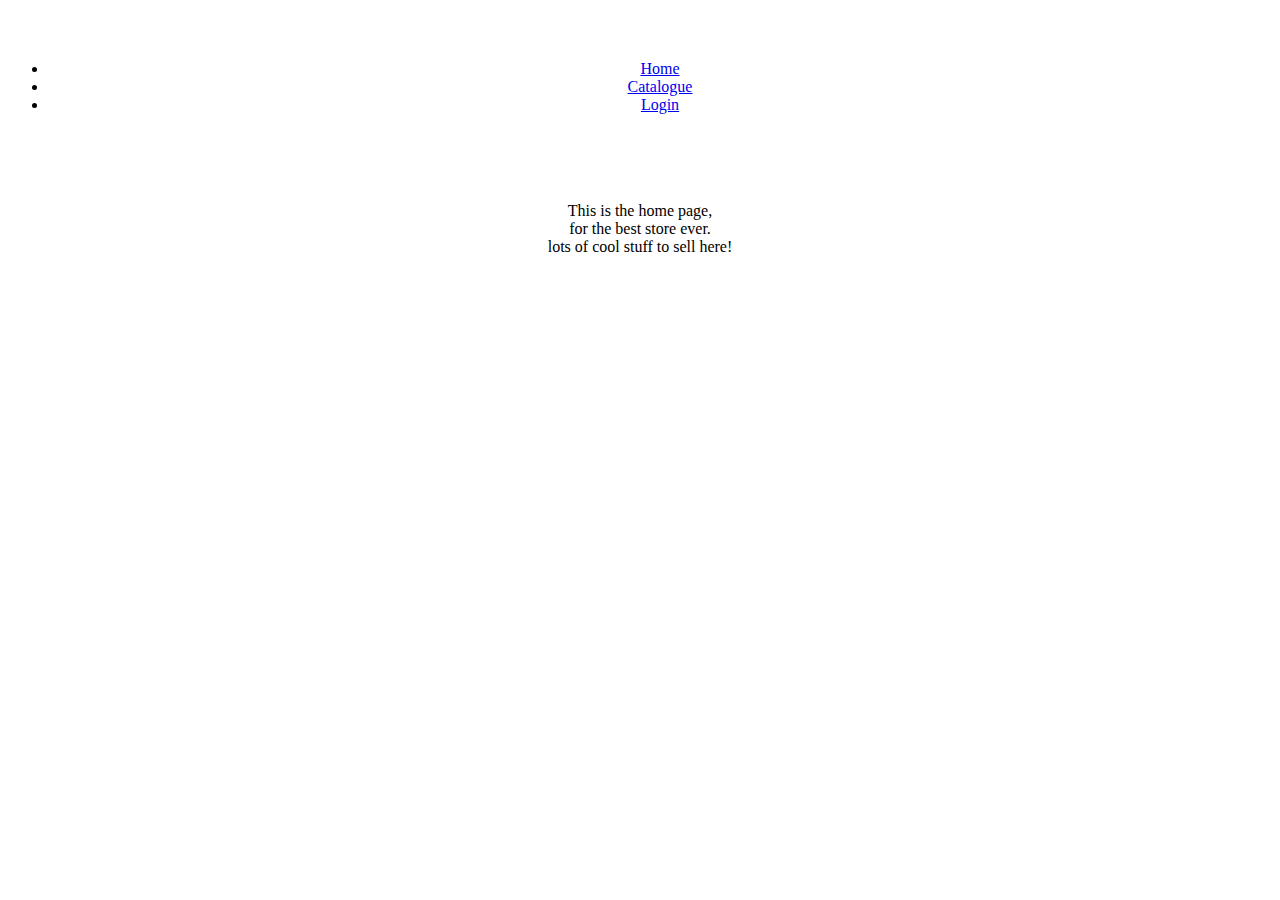
<file: Home.html>
<html>
	<head>
		<title>Home</title>
	</head>

	<body>
		<br/><br/><center> <ul>
  					<li><a href="./Home.html">Home</a></li>
  					<li><a href="./Catalogue.html">Catalogue</a></li>
 					<li><a href="./Login.html"target="_blank">Login</a></li>
				   </ul>
			

			<br/><br/><br/><br/>
		
			<h20>This is the home page,<br/>
			    for the best store ever.<br/>
			    lots of cool stuff to sell here!
			</h20>



		</center>
	</body>
</html>
</file>
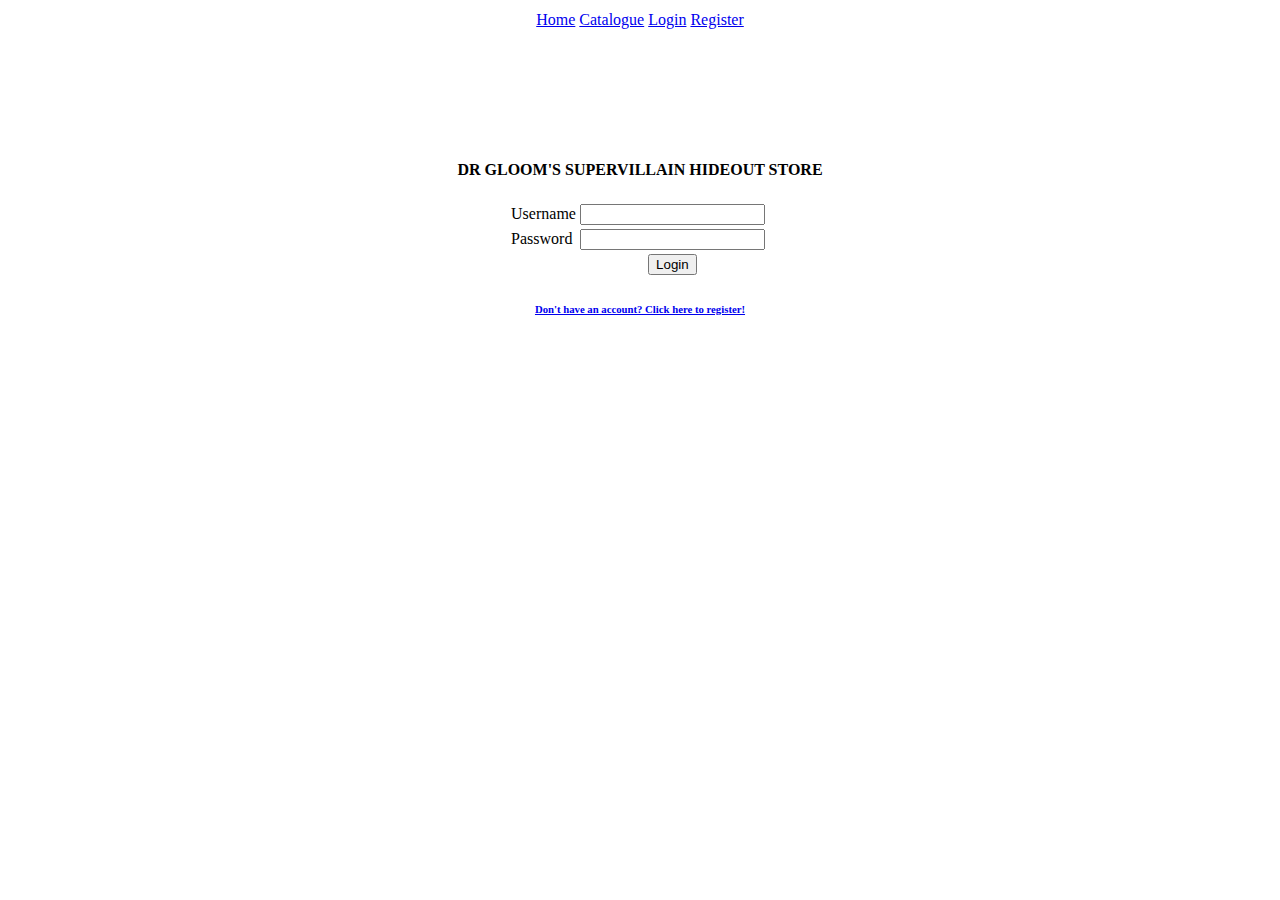
<file: Login.html>
<html>
	<head>
		<link rel="stylesheet" type="text/css" href="http://www.cs.mcgill.ca/~kye/style1.css"/>
		<title>Login</title>
	</head>

	<body>
		<center>
        <table class="menu">
                <tr>
                        <td><a href="http://www.cs.mcgill.ca/~kye/index.html">Home</a></td>
                        <td><a href="http://www.cs.mcgill.ca/~kye/Catalogue.html">Catalogue</a></td>
                        <td><a href="http://www.cs.mcgill.ca/~kye/Login.html" target="_blank">Login</a></td>
                        <td><a href="http://www.cs.mcgill.ca/~kye/Registration.html">Register</a></td>
                </tr>
        </table>

		<br/><br/><br/><br/><br/><br/>
			<h4>DR GLOOM'S SUPERVILLAIN HIDEOUT STORE</h4>
			<form action="http://www.cs.mcgill.ca/~kye/cgi-bin/Login.cgi" method="post">
			<table class="input-boxes" border="0">
			<tr>
				<td>Username</td>
				<td><input type="text" class="text-input" maxlength="20" name="username"></td>
				<td></td>
			<tr>
				<td>Password</td>
				<td><input type="password" class="text-input" maxlength="30" name="password"></td>
				<td></td>
			</tr>
			<tr>
				<td></td>
				<td><center><input type="submit" value="Login"></center></td>
			</tr>
			</table>
			</form>
			<p><a href="http://www.cs.mcgill.ca/~kye/Registration.html"><h6>Don't have an account? Click here to register!</h6></a></p>
		</center>
	</body>
</html>
</file>
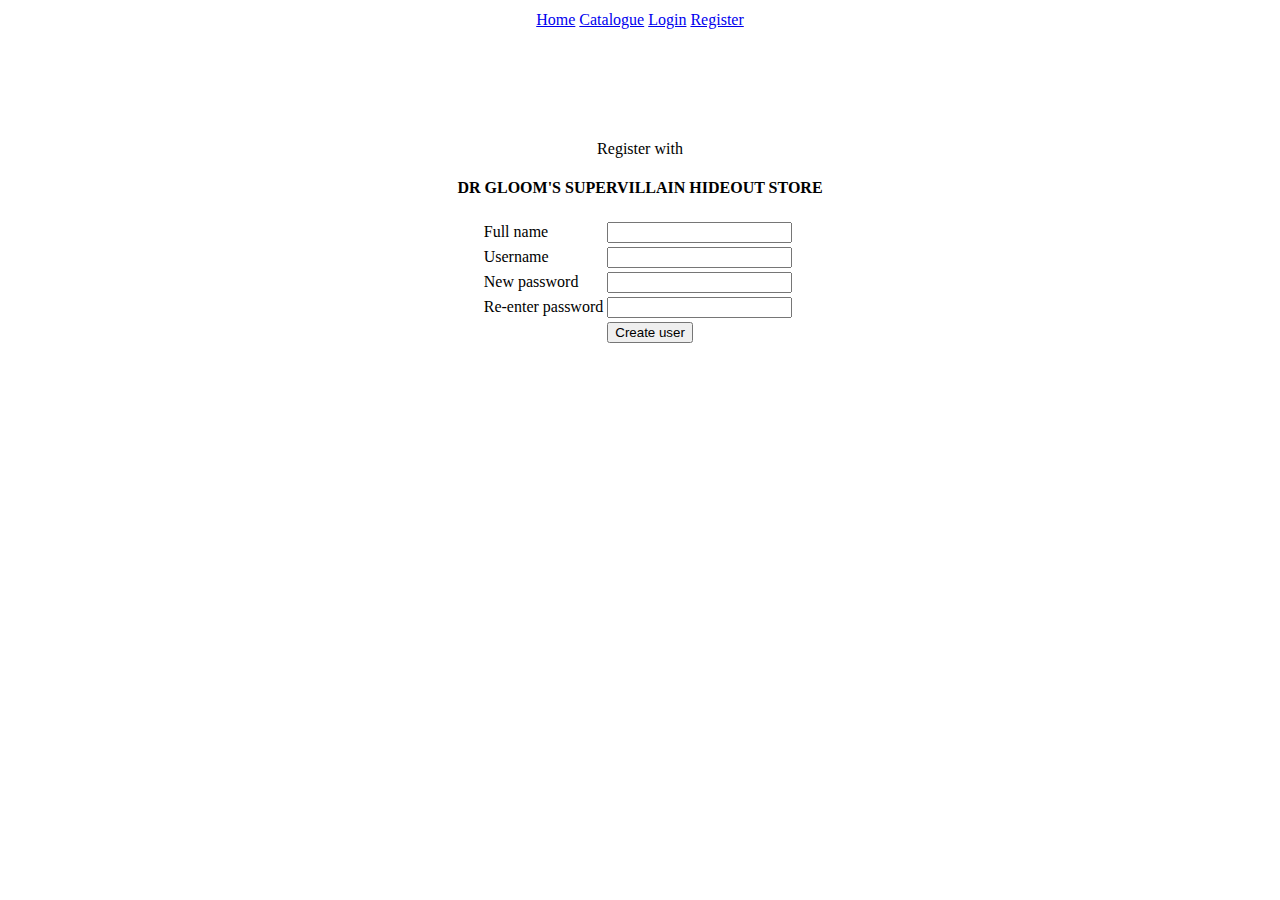
<file: Registration.html>
<html>
	<head>
		<link rel="stylesheet" type="text/css" href="http://www.cs.mcgill.ca/~kye/style1.css"/>
		<title>Registration</title>
	</head>

	<body>
		<center>
			<table class="menu">
                <tr>
                    <td><a href="http://www.cs.mcgill.ca/~kye/index.html">Home</a></td>
                    <td><a href="http://www.cs.mcgill.ca/~kye/Catalogue.html">Catalogue</a></td>
                    <td><a href="http://www.cs.mcgill.ca/~kye/Login.html" target="_blank">Login</a></td>
                    <td><a href="http://www.cs.mcgill.ca/~kye/Registration.html">Register</a></td>
                </tr>
	        </table>

			<br/><br/><br/><br/><br/><br/>
		
			Register with <h4>DR GLOOM'S SUPERVILLAIN HIDEOUT STORE</h4>

			<form action="./cgi-bin/Register.pl" method="post">
			<table class="input-boxes">
			<tr>
				<td>Full name</td>
				<td><input type="text" maxlength="100" name="name"></td>
				<td></td>
			</tr>
			<tr>
				<td>Username</td>
				<td><input type="text" maxlength="20" name="username"></td>
				<td></td>
			<tr>
				<td>New password</td>
				<td><input type="password" maxlength="30" name="password"></td>
				<td></td>
			</tr>
			<tr>
				<td>Re-enter password</td>
				<td><input type="password" maxlength="30" name="re-password"></td>
			</tr>
			<tr>
				<td></td>
				<td><input type="submit" value="Create user"></td>
				<td></td>
			</tr>
			</table>
			</form>
		</center>
	</body>
</html>
</file>
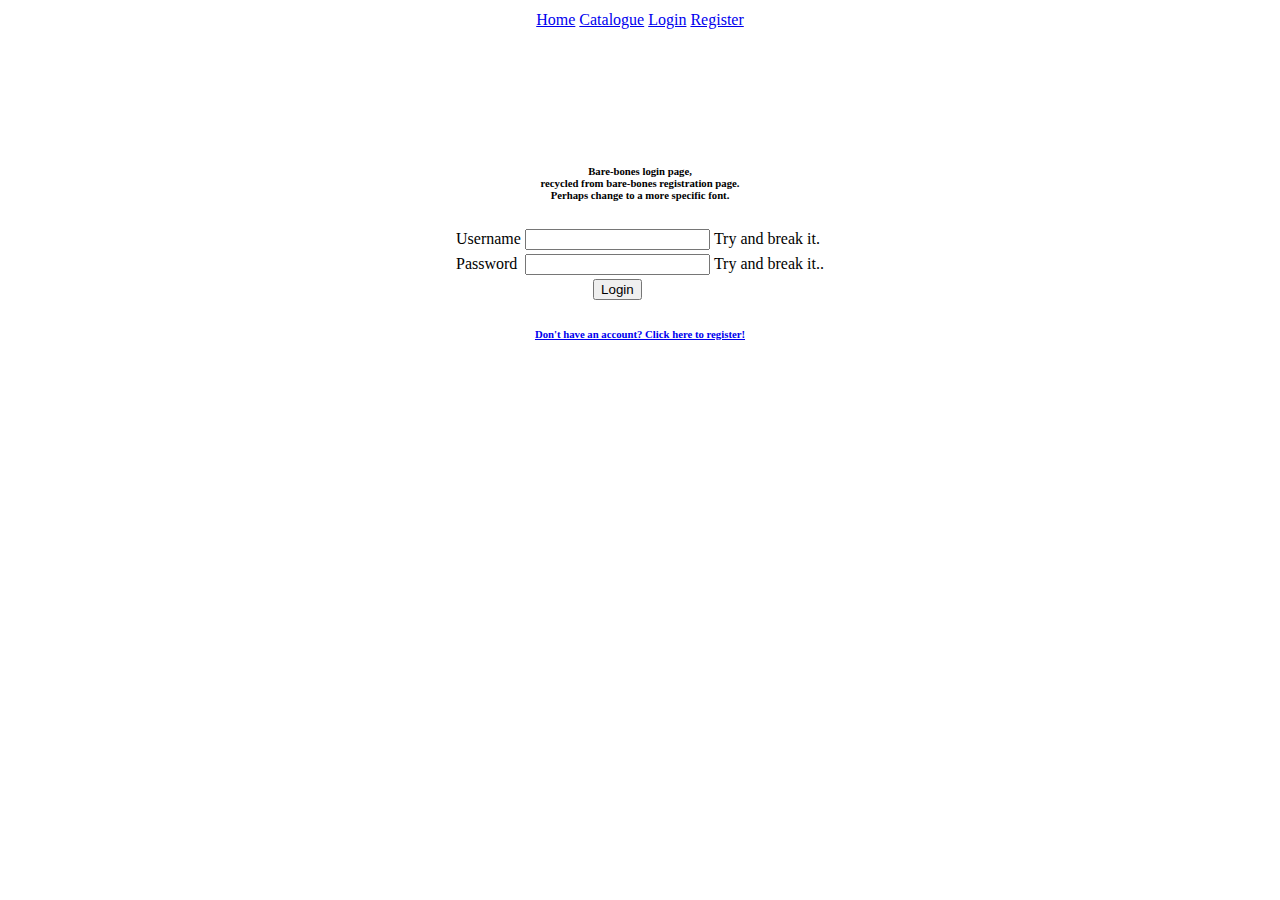
<file: archive/KaiLogin.html>
<html>
	<head>
		<link rel="stylesheet" type="text/css" href="http://www.cs.mcgill.ca/~kye/style1.css"/>
		<title>Login</title>
	</head>

	<body>
		<center>
        <table class="menu">
                <tr>
                        <td><a href="http://www.cs.mcgill.ca/~kye/index.html">Home</a></td>
                        <td><a href="http://www.cs.mcgill.ca/~kye/Catalogue.html">Catalogue</a></td>
                        <td><a href="http://www.cs.mcgill.ca/~kye/Login.html" target="_blank">Login</a></td>
                        <td><a href="http://www.cs.mcgill.ca/~kye/Registration.html">Register</a></td>
                </tr>
        </table>

		<br/><br/><br/><br/><br/><br/>
			<h6>Bare-bones login page,<br/>
			    recycled from bare-bones registration page.<br/>
			    Perhaps change to a more specific font.
			</h6>
			<form action="http://www.cs.mcgill.ca/~kye/cgi-bin/Login.cgi" method="post">
			<table class="input-boxes" border="0">
			<tr>
				<td><p>Username</p></td>
				<td><input type="text" class="text-input" maxlength="20" name="username"></td>
				<td><p>Try and break it.</p></td>
			<tr>
				<td>Password</td>
				<td><input type="password" class="text-input" maxlength="30" name="password"></td>
				<td>Try and break it..</td>
			</tr>
			<tr>
				<td></td>
				<td><center><input type="submit" value="Login"></center></td>
			</tr>
			</table>
			</form>
			<p><a href="http://www.cs.mcgill.ca/~kye/Registration.html"><h6>Don't have an account? Click here to register!</h6></a></p>
		</center>
	</body>
</html>
</file>
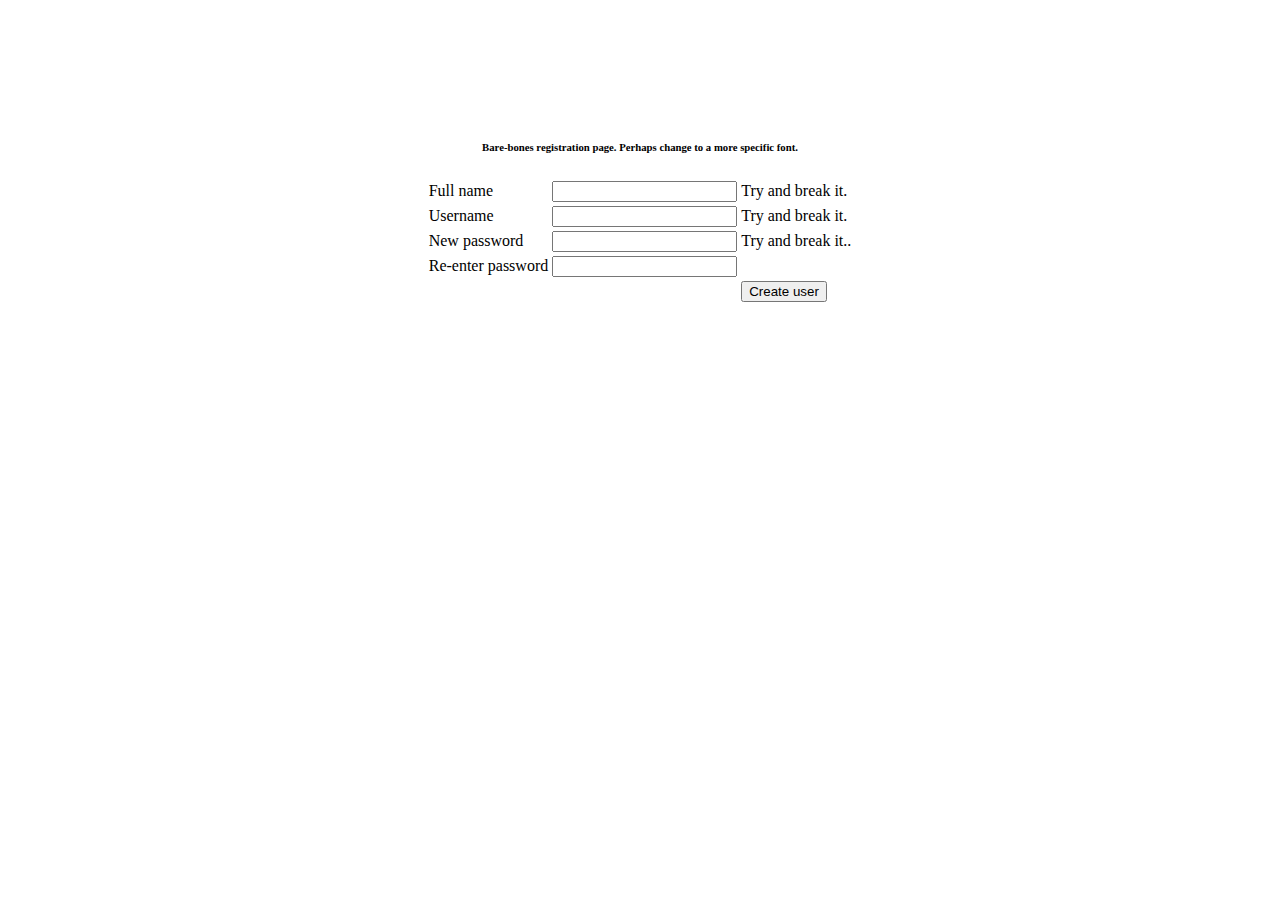
<file: archive/KaiRegistration.html>
<html>
	<head>
		<title>Registration</title>
	</head>

	<body>
		<br/><br/><br/><br/><br/><br/>
		<center>
			<h6>Bare-bones registration page. Perhaps change to a more specific font.</h6>
			<form action="http://www.cs.mcgill.ca/~kye/cgi-bin/Register.pl" method="post">
			<table border="0">
			<tr>
				<td>Full name</td>
				<td><input type="text" maxlength="100" name="name"></td>
				<td>Try and break it.</td>
			</tr>
			<tr>
				<td>Username</td>
				<td><input type="text" maxlength="20" name="username"></td>
				<td>Try and break it.</td>
			<tr>
				<td>New password</td>
				<td><input type="password" maxlength="30" name="password"></td>
				<td>Try and break it..</td>
			</tr>
			<tr>
				<td>Re-enter password</td>
				<td><input type="password" maxlength="30" name="re-password"></td>
			</tr>
			<tr>
				<td></td>
				<td></td>
				<td><input type="submit" value="Create user"></td>
			</tr>
			</table>
			</form>
		</center>
	</body>
</html>
</file>
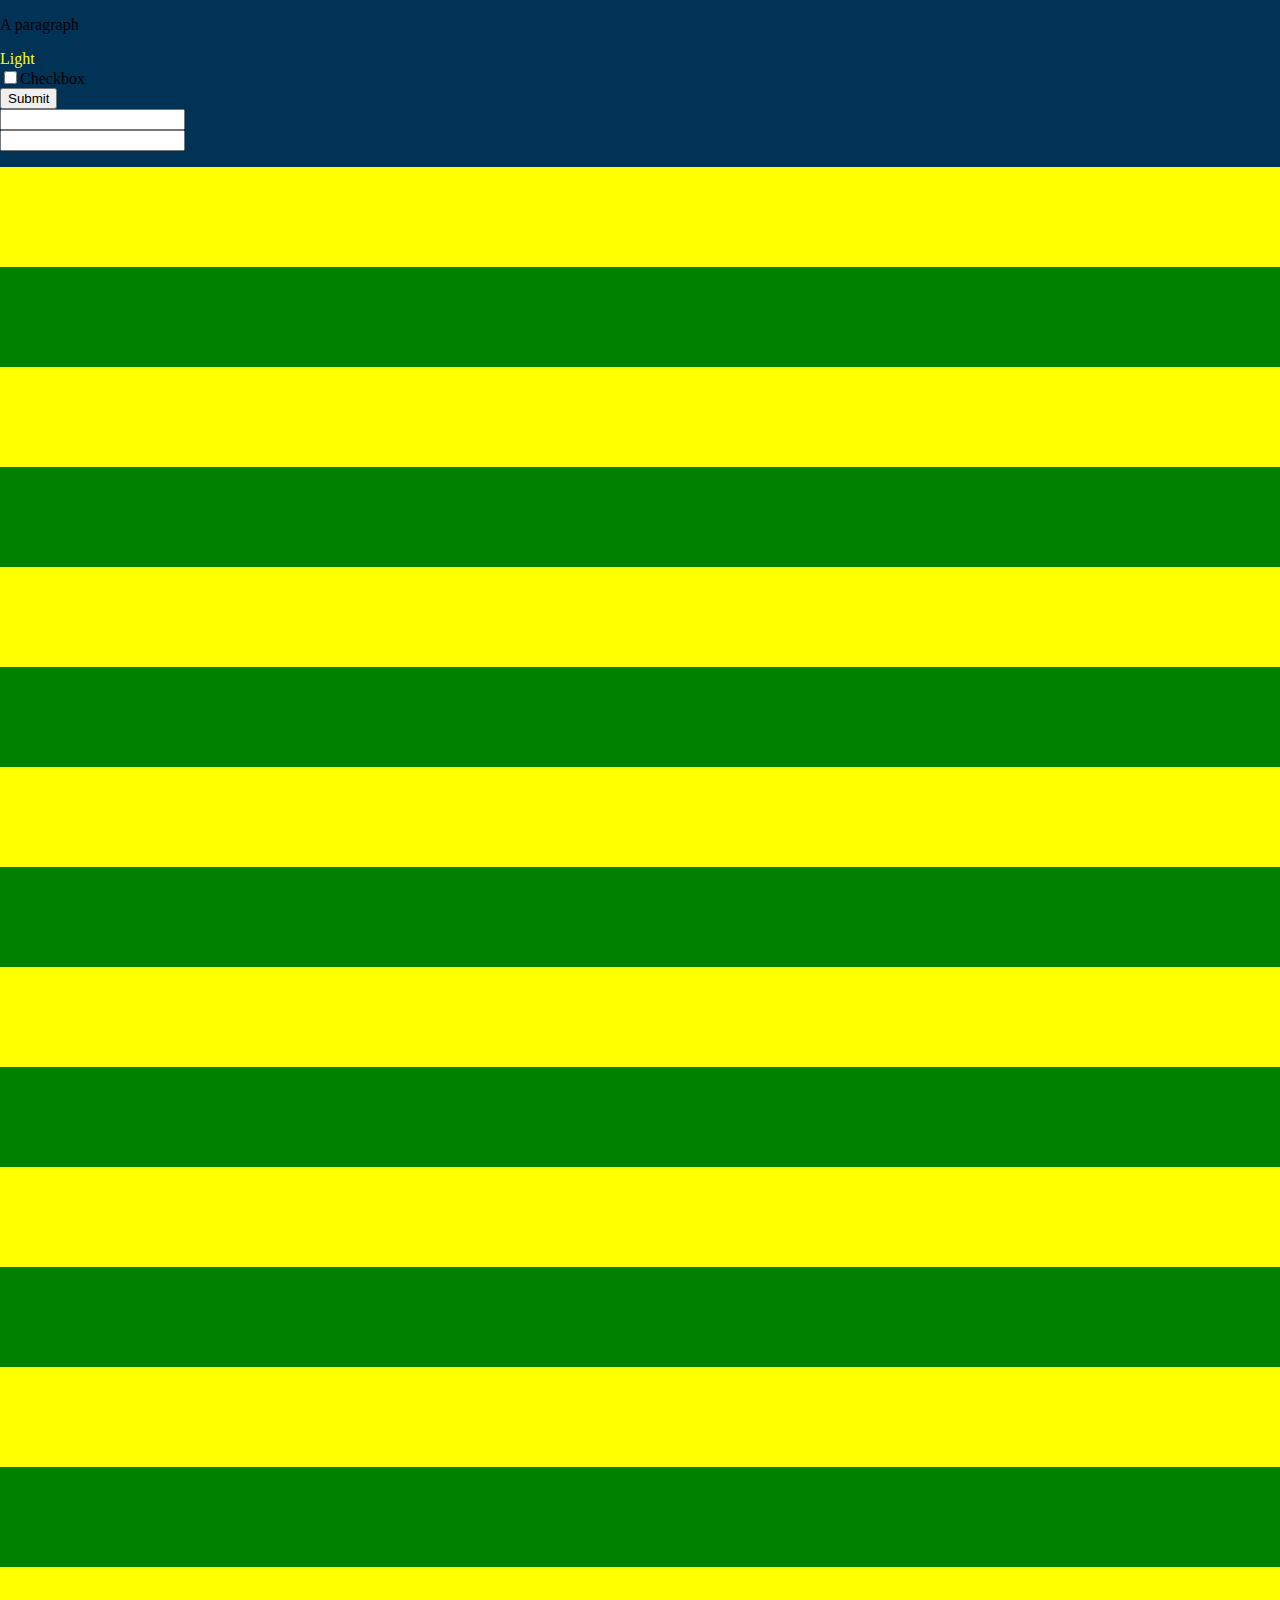
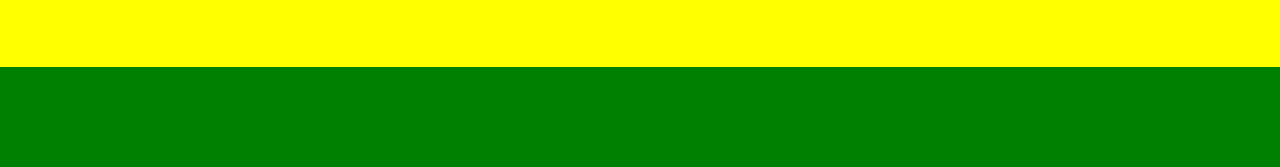
<file: archive/Kaitest.html>
<html>
	<head>
		<style type="text/css">

		#canvas {
			width: 100%;
			height: 100%;
			position: absolute;
			background-color: #003355;
		}
		h6.highlight {
			background-color: #CCCC00;
		}

		div.light {
			color:#FFFF00;
		}

		body {
			margin: 0;
		}
	
		.slide1 {
			position: relative;
			width: 100%;
			height: 100px;
			background-color: yellow;
		}
		
		.slide2 {
			position: relative;
			width: 100%;
			height: 100px;
			background-color: green;
		}

		</style>

		<title>Test title</title>

	</head>

	<body>
	<div id="canvas">
		<p id="header">A paragraph</p>
		<div class="light">Light</div>
		<form action="http://cs.mcgill.ca/~kye/cgi-bin/perlT.cgi" action="../updateCatalogue.sh" method="post">
			<input type="checkbox" name="checkbo1">Checkbox<br/>
			<input type="submit" value="Submit"><br/>
			<input type="password" name="password"><br/>
			<input type="text" name="text" maxlength="5"><br>
			<input type="hidden" name="hiddenElem" value="secret">
		</form>
		<div class="slide1"></div>
		<div class="slide2"></div>
		<div class="slide1"></div>
		<div class="slide2"></div>
		<div class="slide1"></div>
		<div class="slide2"></div>
		<div class="slide1"></div>
		<div class="slide2"></div>
		<div class="slide1"></div>
		<div class="slide2"></div>
		<div class="slide1"></div>
		<div class="slide2"></div>
		<div class="slide1"></div>
		<div class="slide2"></div>
		<div class="slide1"></div>
		<div class="slide2"></div>
	</div>
	</body>
</html>
</file>
